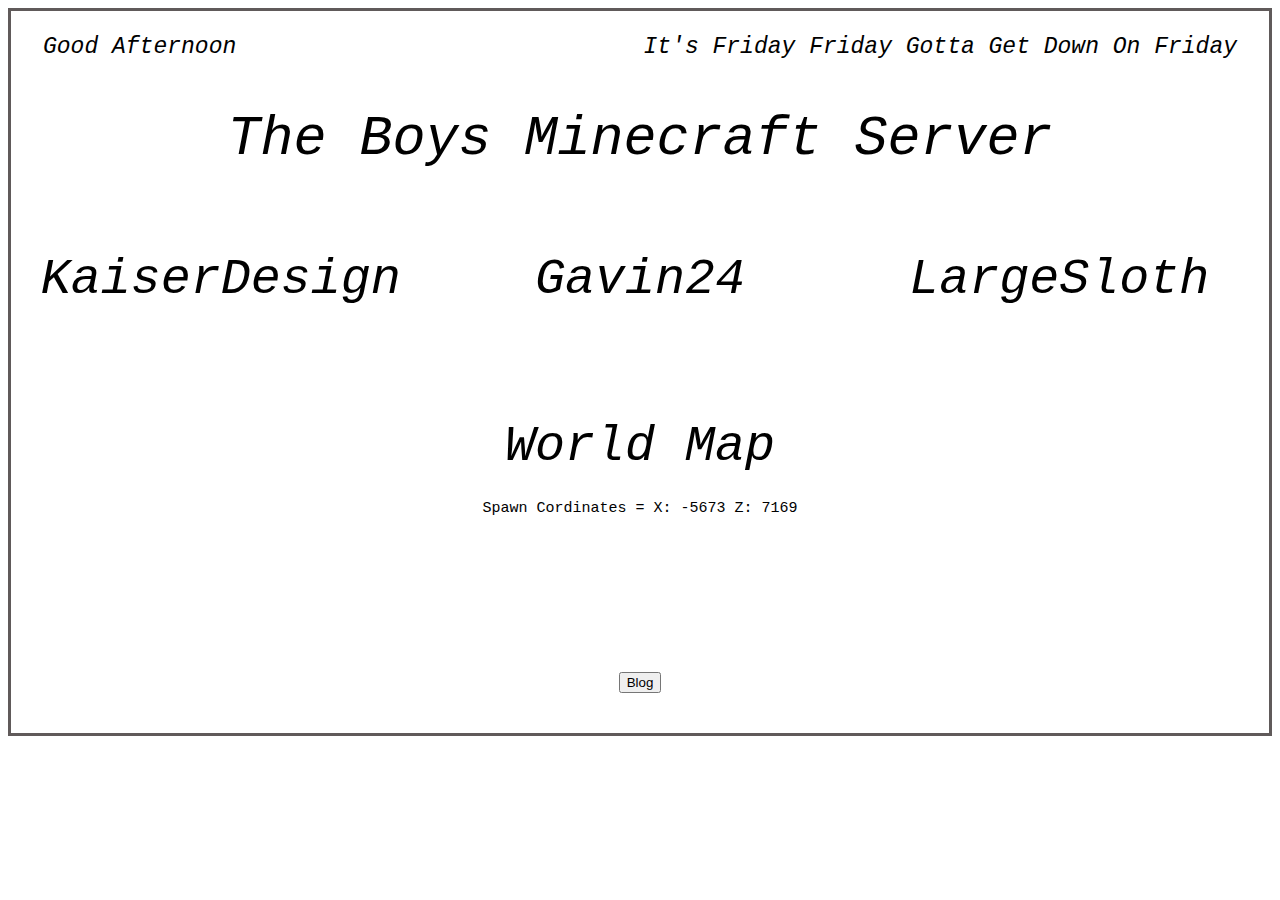
<file: index.html>
<!DOCTYPE html>

<html lang="en" dir="ltr">

  <head>
    <meta charset="utf-8">
    <title>The Boys</title>
    <link rel="stylesheet" href="styles.css">
  </head>

  <body>
    
    <div class="outlineBorder">

        <div class="timeD">           
                <p id = "hourDisplay"></p>
                <p id = "dayDisplay"></p>          
        </div>

        <div class="The-Boys-Minecraft-Server"
        <p>The Boys Minecraft Server </p>
        </div>

        <div class="name-Links">
        <div class="ben"> <a href="./players/ben.html">KaiserDesign</a> </div>
        <div class="gavin"> <a href="./players/gavin.html">Gavin24</a> </div>
        <div class="hunter"> <a href="./players/hunter.html">LargeSloth</a> </div>
        </div>

        <div class="world-map">
            <div class="worldmap">
                <a href="https://www.chunkbase.com/apps/seed-map#-7012421056365826432" target="_blank">World Map</a>
            </div>
            <div id="spawn">
                <p>Spawn Cordinates = X: -5673 Z: 7169</p>
            </div>
        </div>

        <div class="Blog">
        <button>Blog</button>
        </div>
    </div>

   <script src="index.js"></script>
   <script src="blog.js"></script>
  </body>

</html>
</file>
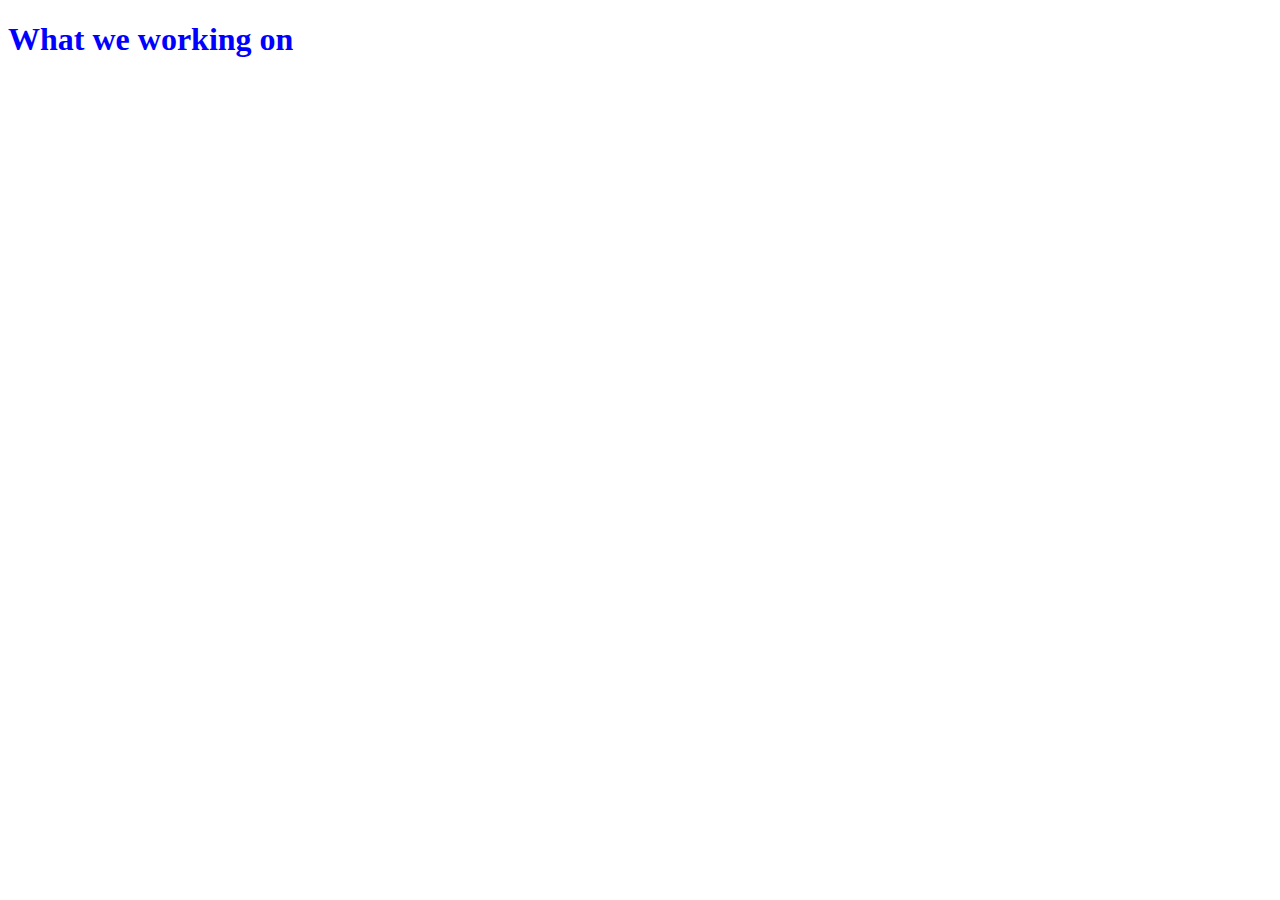
<file: blog.html>
<!DOCTYPE html>
<html lang="en" dir="ltr">
  <head>
    <meta charset="utf-8">
    <title>Blog</title>
    <link rel="stylesheet" href="blog.css">
  </head>
  <body>
    <h1>What we working on</h1>

  </body>
</html>
</file>
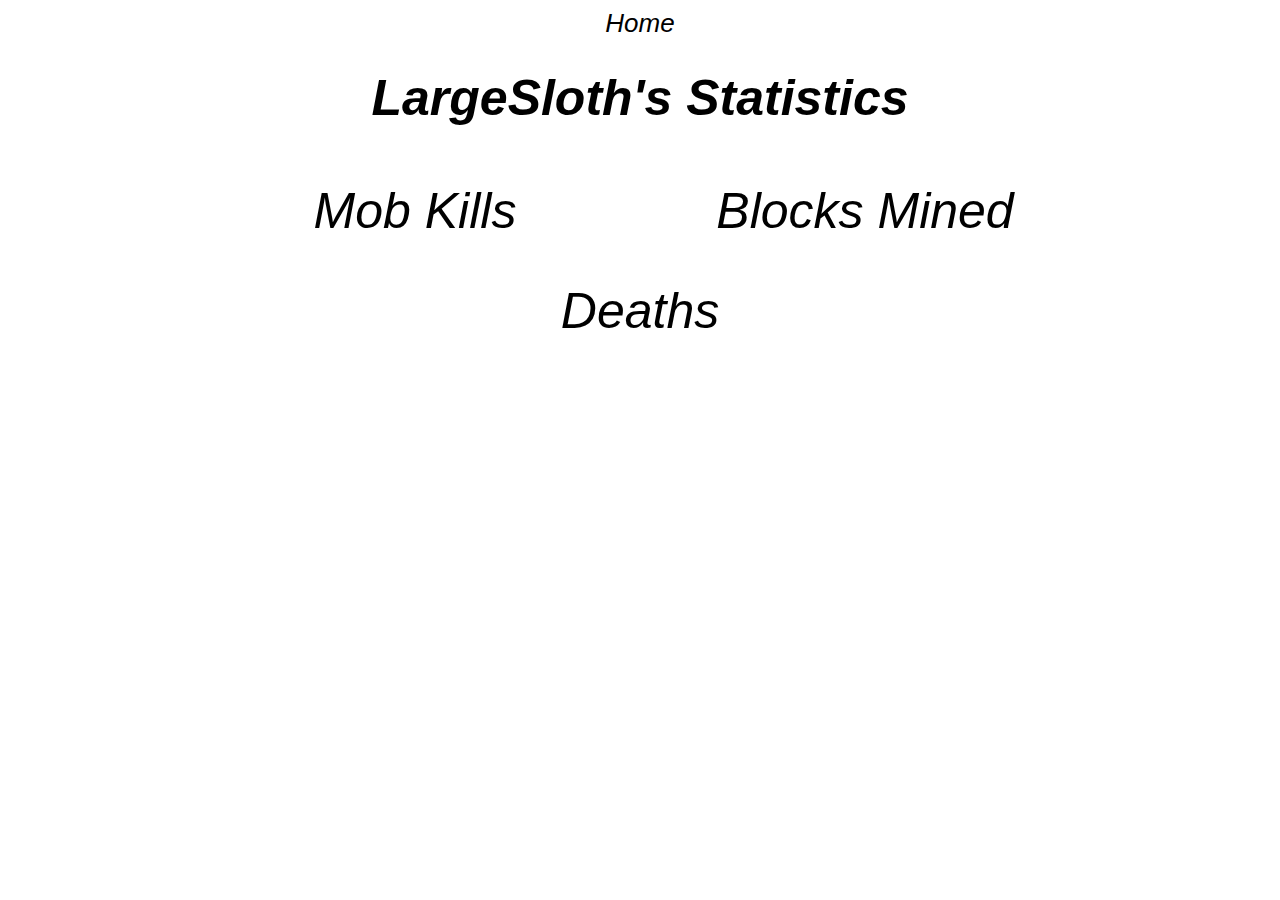
<file: players/hunter.html>
<!DOCTYPE html>
<html lang="en" dir="ltr">
  <head>
    <meta charset="utf-8">
    <title>LargeSloth</title>
    <link rel="stylesheet" href="hunter.css">
  </head>
  <body>


      <div class="to-landing-pages">
        <div class="home"><a href="../index.html">Home</a></div>
      </div>

      <div class="hunters-header">
        <div class="header"<h1>LargeSloth's Statistics</h1></div>
      </div>

      <div class="statistics">
        <div class="mob-kills"><a href="./huntermobkills.html">Mob Kills</a></div>
        <div class="blocks-mined"><a href="./hunterblocksmined.html">Blocks Mined</a></div>
        <div class="deaths"><a href="./hunterdeaths.html">Deaths</a></div>
      </div>

      <div class="image">
          
      </div>


  </body>

</html>
</file>
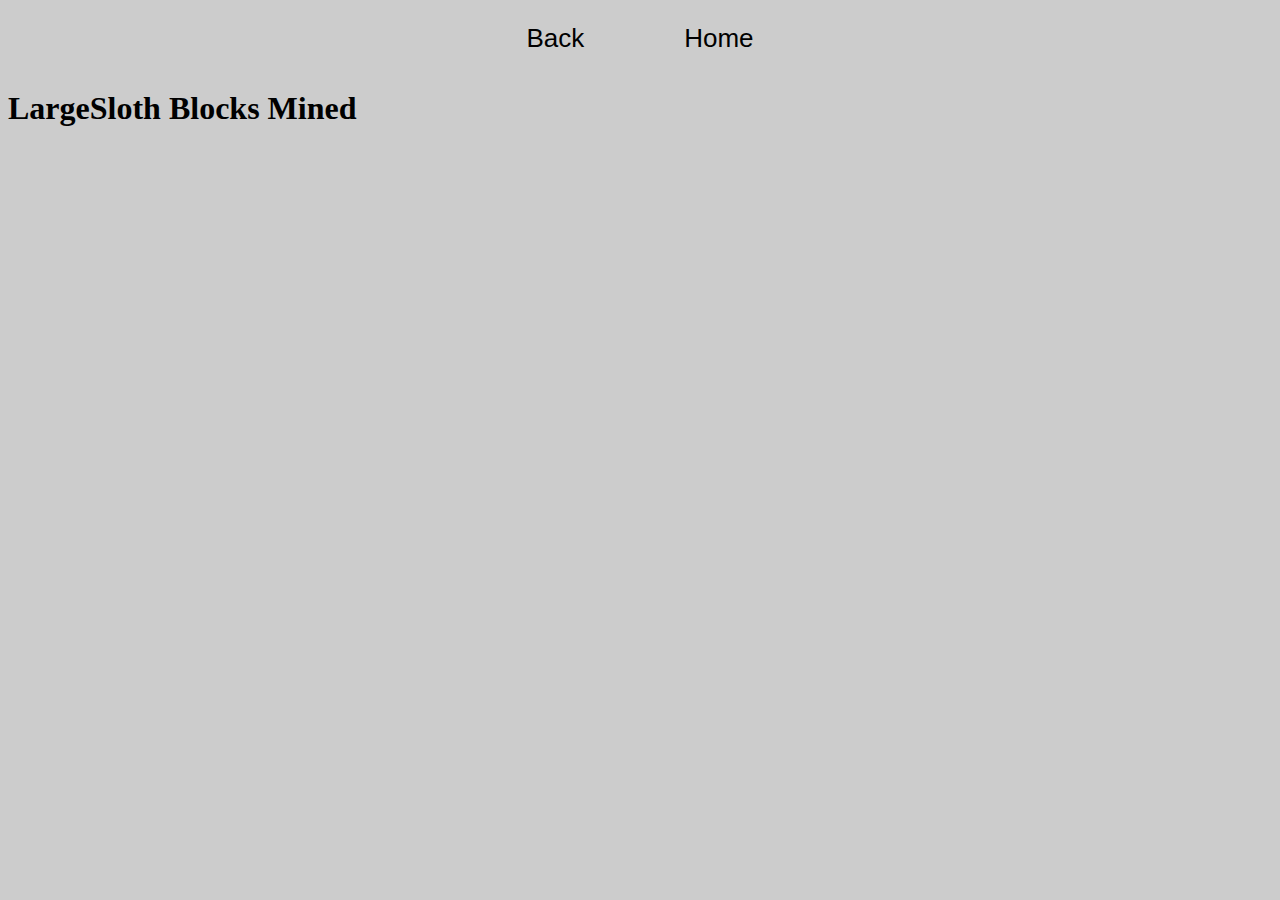
<file: players/hunterblocksmined.html>
<!DOCTYPE html>
<html lang="en">
<head>
    <meta charset="UTF-8">
    <meta http-equiv="X-UA-Compatible" content="IE=edge">
    <meta name="viewport" content="width=device-width, initial-scale=1.0">
    <link rel="stylesheet" href="hunterblocksmined.css">
    <title>Blocks Mined</title>
</head>
<body>
    <div class="back-to-page">
        <div class="back"><a href="./hunter.html">Back</a></div>
        <div class="home"><a href="../index.html">Home</a></div>
    </div>
    <h1>LargeSloth Blocks Mined</h1>
</body>
</html>
</file>
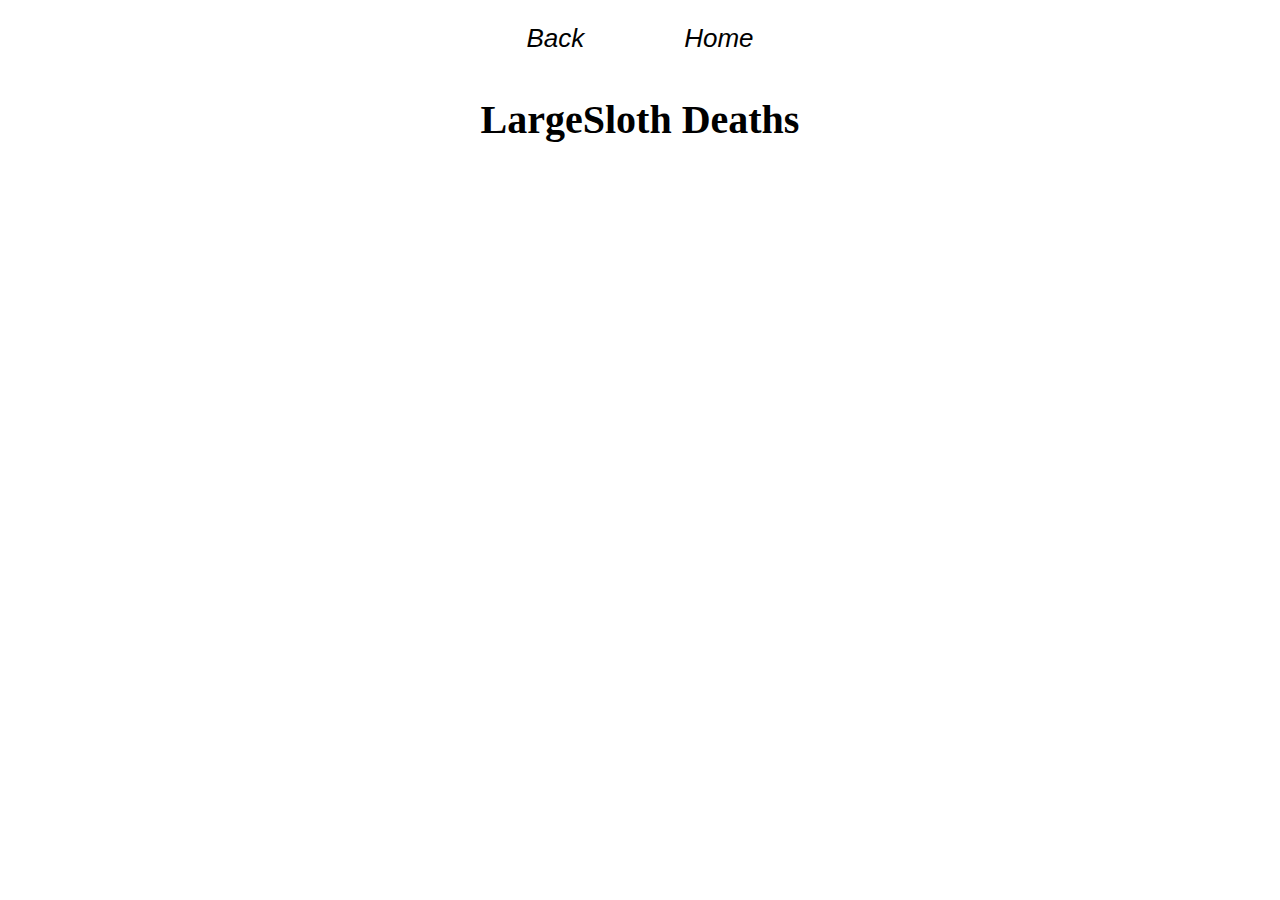
<file: players/hunterdeaths.html>
<!DOCTYPE html>
<html lang="en">
<head>
    <meta charset="UTF-8">
    <meta http-equiv="X-UA-Compatible" content="IE=edge">
    <meta name="viewport" content="width=device-width, initial-scale=1.0">
    <link rel="stylesheet" href="hunterdeaths.css">
    <title>Deaths</title>
</head>
<body>
    <div class="back-to-page">
        <div class="back"><a href="./hunter.html">Back</a></div>
        <div class="home"><a href="../index.html">Home</a></div>
    </div>
    
    <div class="deaths-header">
        <h1>LargeSloth Deaths</h1>
    </div>
        

</body>
</html>
</file>
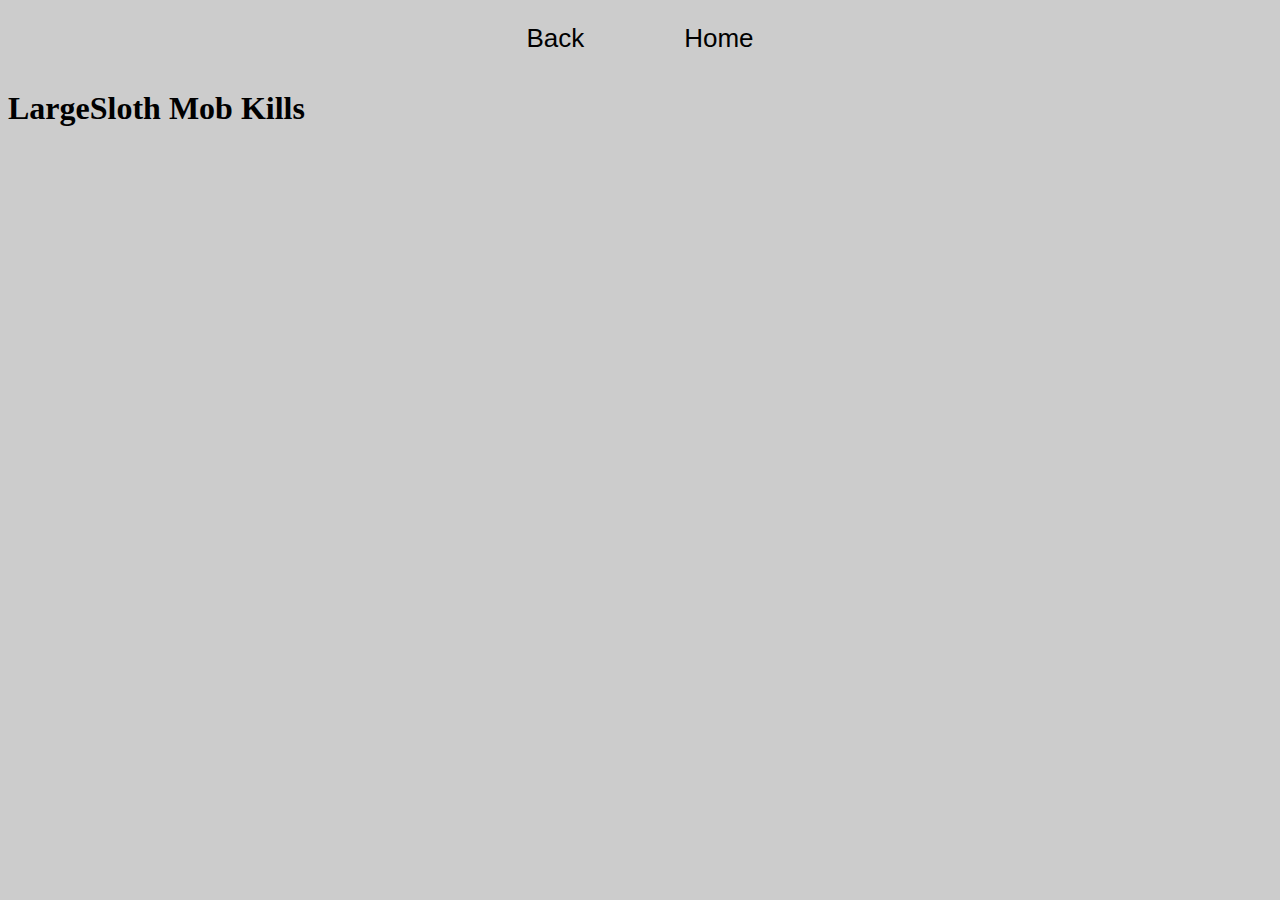
<file: players/huntermobkills.html>
<!DOCTYPE html>
<html lang="en">
<head>
    <meta charset="UTF-8">
    <meta http-equiv="X-UA-Compatible" content="IE=edge">
    <meta name="viewport" content="width=device-width, initial-scale=1.0">
    <link rel="stylesheet" href="huntermobkills.css">
    <title>Mob Kills</title>
</head>
<body>
    <div class="back-to-page">
        <div class="back"><a href="./hunter.html">Back</a></div>
        <div class="home"><a href="../index.html">Home</a></div>
    </div>
    <h1>LargeSloth Mob Kills</h1>
</body>
</html>
</file>
<file: styles.css>
.outlineBorder {
  border: 3px solid rgb(96, 90, 90);
  
}

.timeD{
  display: flex;
  justify-content: space-between;
  padding-left: 2rem;
  padding-right: 2rem;
  font-size: 23px;
  font-family: 'Courier New', Courier, monospace;
  font-style: oblique;
}

.The-Boys-Minecraft-Server {
  color: black;
  text-align: center;
  font-size: 55px;
  font-family: 'Courier New', Courier, monospace;
  font-style: oblique;
  padding: 25px;
}

.name-Links {
  display: flex;
  flex-direction: row;
  flex-wrap: wrap;
}

.name-Links div {
  border: 2px;
  height: 100px;
  flex: 1 1 0%;
  font-size: 50px;
  text-align: center;
  font-style: oblique;
  font-family: 'Courier New', Courier, monospace;
}

.world-map {
  display: flex;
  justify-content: center;
  flex-direction: column;
}

.worldmap {
  
  margin: 2px;
  border: 2px;
  padding-top: 65px;
  height: 65px;
  font-size: 50px;
  text-align: center;
  font-style: oblique;
  font-family: 'Courier New', Courier, monospace;
}

#spawn {
  font-size: 15px;
  text-align: center;
  font-family: Courier, monospace;
}





.Blog {
 display: flex;
 flex: 1 1 0%;
 justify-content: center;
 text-align: center;
 font-size: 50px;
 font-style: oblique;
 font-family: 'Courier New', Courier, monospace;
 margin-top: 100px;
 padding: 40px;
}

a {
  color: black;
  text-decoration: none;
}

a:hover {
  font-size: 52px;
  font-family: Courier, monospace;
}
</file>
<file: blog.css>
h1 {
  color: blue;
}
</file>
<file: players/hunter.css>
/* Home */

.to-landing-page {
  display: flex;
  flex-direction: row;
  justify-content: center;
}

.home {
  text-align: center;
  font-size: 26px;
  font-style: oblique;
  font-family: Arial, Helvetica, sans-serif;
}

.home a {
  color: black;
  text-decoration: none;
}

.home a:hover {
  font-size: 26px;
  color: magenta;
}

/* Home */

/* Header */

.hunters-header {
  padding: 15px;
  display: flex;
  flex-direction: row;
  justify-content: center;
}

.hunters-header div {
  text-align: center;
  font-size: 50px;
  font-style: oblique;
  font-weight: bold;
  font-family: Arial, Helvetica, sans-serif;
  margin: 15px;
}

/* Header */

/* Statistics */

.statistics {
  padding-top: 25px;
  display: flex;
  flex-direction: row;
  justify-content: center;
  flex-wrap: wrap;
}

.statistics div {
  height: 100px;
  width: 450px;
  font-size: 50px;
  text-align: center;
  font-style: oblique;
}

.mob-kills a {
  color: black;
  text-decoration: none;
  font-family: Arial, Helvetica, sans-serif;
}

.mob-kills a:hover {
  color:magenta;
  text-decoration: none;
  font-size: 52px;
}

.blocks-mined a {
  color: black;
  text-decoration: none;
  font-family: Arial, Helvetica, sans-serif;
}

.blocks-mined a:hover {
  color:magenta;
  font-size: 52px;
}

.deaths a {
  color: black;
  text-decoration: none;
  font-family: Arial, Helvetica, sans-serif;
}

.deaths a:hover {
  color: magenta;
  font-size: 52px;
}

/* Statistics */
</file>
<file: players/hunterblocksmined.css>
body {
    background-color: #cccccc;
}



.back-to-page {
    display: flex;
    flex: 1 1 0%;
    justify-content: center;
}

.back {
    font-size: 26px;
    font-family: Arial, Helvetica, sans-serif;
    margin: 15px;
    padding-right: 35px;
}

.back a {
    color:black;
    text-decoration: none;
}

.back a:hover {
    color: magenta;
}

.home {
    font-size: 26px;
    font-family: Arial, Helvetica, sans-serif;
    margin: 15px;
    padding-left: 35px;
}

.home a {
    color: black;
    text-decoration: none;
}

.home a:hover {
    color: magenta;
}
</file>
<file: players/hunterdeaths.css>
/* Back and Home buttons */

.back-to-page {
    display: flex;
    flex: 1 1 0%;
    justify-content: center;
    font-style: oblique;
}

.back {
    font-size: 26px;
    font-family: Arial, Helvetica, sans-serif;
    margin: 15px;
    padding-right: 35px;
}

.back a {
    color:black;
    text-decoration: none;
}

.back a:hover {
    color: magenta;
}

.home {
    font-size: 26px;
    font-family: Arial, Helvetica, sans-serif;
    margin: 15px;
    padding-left: 35px;
}

.home a {
    color: black;
    text-decoration: none;
}

.home a:hover {
    color: magenta;
}

/* Header */

.deaths-header {
    display: flex;
    justify-content: center;
    flex-direction: row;
    font-size: 20px;
}


.deaths-header div {
    text-align: center;
    font-family: Arial, Helvetica, sans-serif;
}
</file>
<file: players/huntermobkills.css>
body {
    background-color: #cccccc;
}



.back-to-page {
    display: flex;
    flex: 1 1 0%;
    justify-content: center;
}

.back {
    font-size: 26px;
    font-family: Arial, Helvetica, sans-serif;
    margin: 15px;
    padding-right: 35px;
}

.back a {
    color:black;
    text-decoration: none;
}

.back a:hover {
    color: magenta;
}

.home {
    font-size: 26px;
    font-family: Arial, Helvetica, sans-serif;
    margin: 15px;
    padding-left: 35px;
}

.home a {
    color: black;
    text-decoration: none;
}

.home a:hover {
    color: magenta;
}
</file>
